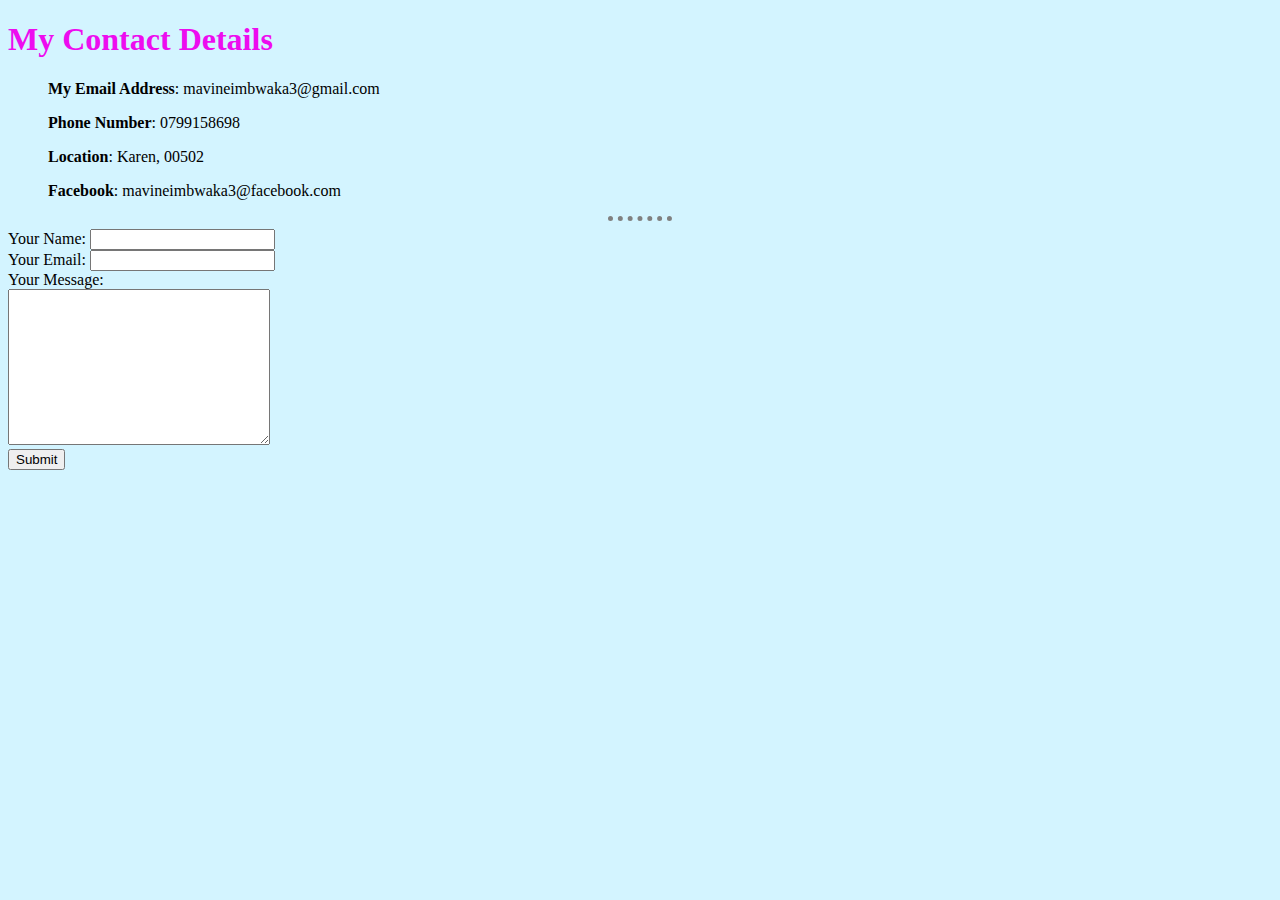
<file: contact-me.html>
<!DOCTYPE html>
<html lang="en" dir="ltr">

<head>
  <meta charset="utf-8">
  <title>My contacts</title>
  <link rel="stylesheet" href="css/styles.css">
</head>

<body>
  <h1>My Contact Details</h1>
  <ul>

    <p><b>My Email Address</b>: mavineimbwaka3@gmail.com</p>
  <p><b>Phone Number</b>: 0799158698</p>
    <p><b>Location</b>: Karen, 00502</p>
    <p><b>Facebook</b>: mavineimbwaka3@facebook.com</p>


  </ul>
  <hr>
  <form action="mailto:mavineimbwaka3@gmail.com" method="post" enctype="text/plain">
    <label>Your Name:</label>
    <input type="text" name="yourName" value=""><br>

    <label>Your Email:</label>
    <input type="email" name="yourEmail" value=""><br>

    <label>Your Message:</label><br>

    <textarea name="yourMessage" rows="10" cols="30"></textarea><br>




    <input type="submit" name="">

  </form>
</body>

</html>
</file>
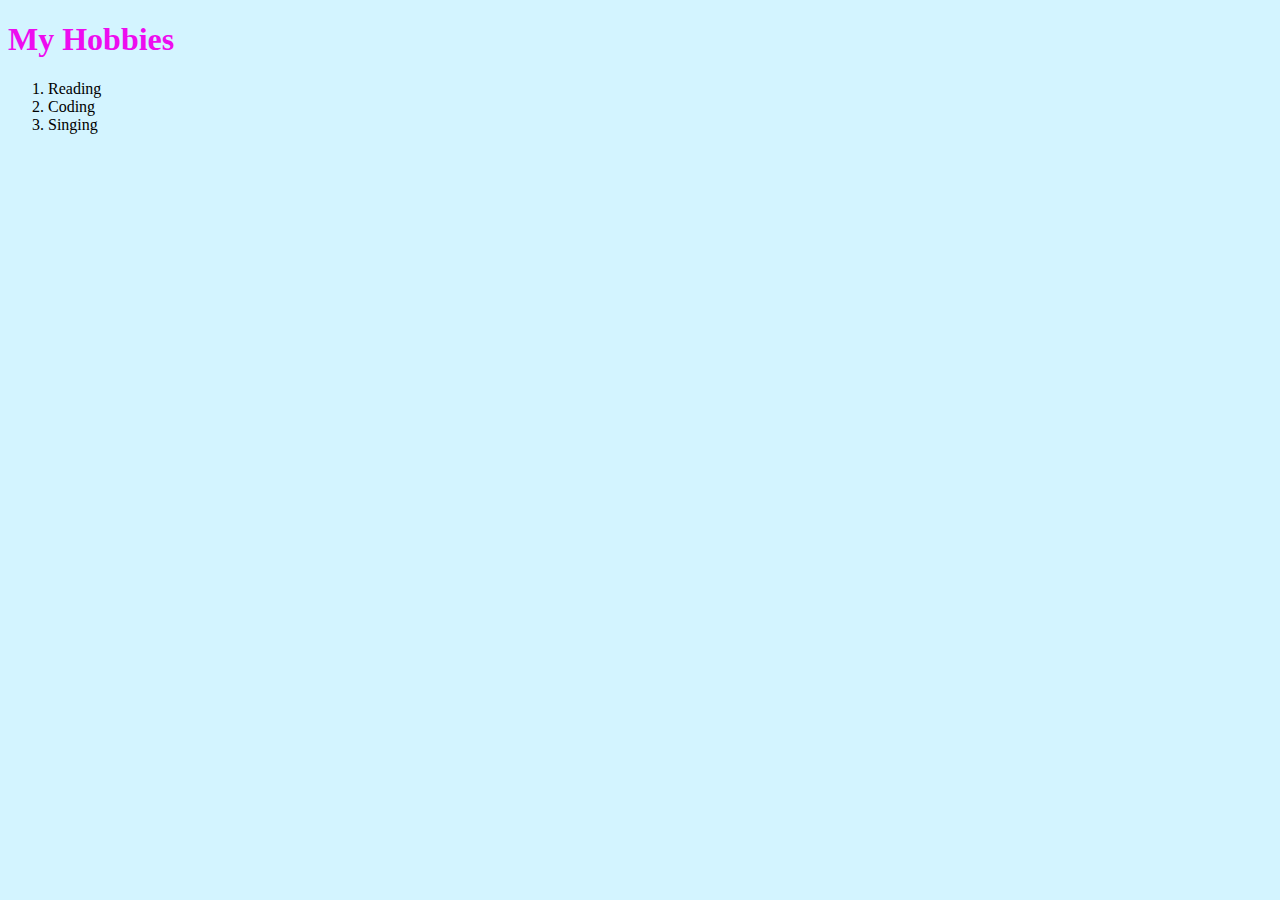
<file: hobbies.html>
<!DOCTYPE html>
<html lang="en" dir="ltr">
  <head>
    <meta charset="utf-8">
    <title>My hobbies</title>
    <link rel="stylesheet" href="css/styles.css">
  </head>
  <body>
    <h1>My Hobbies</h1>
    <ol>
      <li>Reading</li>
      <li>Coding</li>
      <li>Singing</li>
    </ol>
  </body>
</html>
</file>
<file: css/styles.css>
body {

  background-color: #d3f4ff;

}

hr {
  border-style: none;
  border-style: dotted none none;
  width: 5%;
  border-color: grey;
  border-width: 5px;
}

h1 {

color: #ed0cef;

}
h3 {
color:  #ff3f98;

}
</file>
